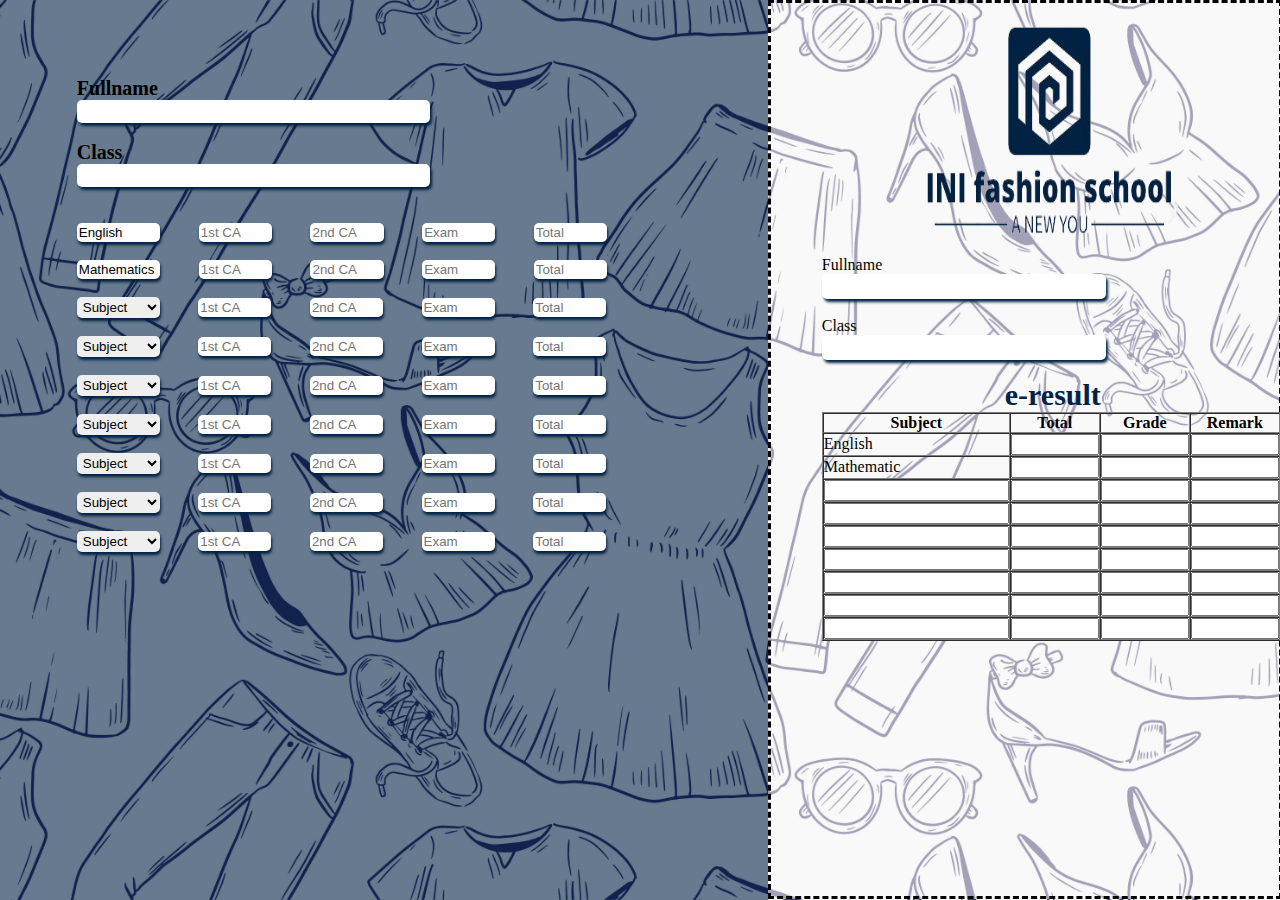
<file: index.html>
<!DOCTYPE html>
<html lang="en">
<head>
    <meta charset="UTF-8">
    <meta name="viewport" content="width=device-width, initial-scale=1.0">
    <title>Ini_Uni </title>
    <link rel="stylesheet" href="style.css">
    <script src="result.js" type="text/javascript"></script>
    <link rel="shortcut icon" href="img/Screenshot_2025-04-05_182904-removebg-preview.png" type="image/x-icon">
</head>
<body>
    <div id="main">

        <div id="left">

        <div id="overlay">

           <form method="post" class="iniforml">
            <label for="name"> <b class="label" >Fullname</b></label><br>
            <input type="text" name="name" id="name" required class="in1" oninput="ini()"><br><br>

            <label for="class"><b class="label" >Class</b></label><br>
            <input type="text" name="class" id="class1" required class="in1" oninput="ini()"><br><br><br>

            <input type="text" name="English" id="English" value="English" class="boge" readonly onchange="ini1()"> 
            <input type="number" name="test1" id="test1a" placeholder="1st CA" class="bog a1" oninput="ini1()">
            <input type="number" name="test2" id="test2a" placeholder="2nd CA" class="bog a1" oninput="ini1()">
            <input type="number" name="Exam" id="exam1" placeholder="Exam" class="bog a1" oninput="ini1()">
            <input type="text" name="total" id="total1" placeholder="Total" class="bog a1" oninput="ini1()"><br><br>

            

            <input type="text" name="Mathematics" id="Mathematics" value="Mathematics" class="boge" readonly onchange="ini2()"> 
            <input type="number" name="test1" id="test1b" placeholder="1st CA" class="bog a1" oninput="ini2()">
            <input type="number" name="test2" id="test2b" placeholder="2nd CA" class="bog a1" oninput="ini2()">
            <input type="number" name="Exam" id="exam2" placeholder="Exam" class="bog a1" oninput="ini2()">
            <input type="text" name="total" id="total2" placeholder="Total" class="bog a1" oninput="ini2()"><br><br>

            <select name="subject3" id="subject3" class="bogs" onclick="ini3()">
                <option value="">Subject</option>
                <option value="Biology">Biology</option>
                <option value="Physic">Physic</option>
                <option value="Business">Business</option>
                <option value="Civic">Civic</option>
                <option value="Economics">Economics</option>
                <option value="Chemistry">Chemistry</option>
                <option value="Geography">Geography</option>
            </select>

            <input type="number" name="test1" id="test1c" placeholder="1st CA" class="bog a1" oninput="ini3()">
            <input type="number" name="test2" id="test2c" placeholder="2nd CA" class="bog a1" oninput="ini3()">
            <input type="number" name="Exam" id="exam3" placeholder="Exam" class="bog a1" oninput="ini3()">
            <input type="text" name="total" id="total3" placeholder="Total" class="bog a1" oninput="ini3()"><br><br>
            
            <select name="subject" id="subject4" class="bogs" onclick="ini4()">
                <option value="">Subject</option>
                <option value="Biology">Biology</option>
                <option value="Physic">Physic</option>
                <option value="Business">Business</option>
                <option value="Civic">Civic</option>
                <option value="Economics">Economics</option>
                <option value="Chemistry">Chemistry</option>
                <option value="Geography">Geography</option>
            </select>

            <input type="number" name="test1" id="test1d" placeholder="1st CA" class="bog a1" oninput="ini4()">
            <input type="number" name="test2" id="test2d" placeholder="2nd CA" class="bog a1" oninput="ini4()">
            <input type="number" name="Exam" id="exam4" placeholder="Exam" class="bog a1" oninput="ini4()">
            <input type="text" name="total" id="total4" placeholder="Total" class="bog a1" oninput="ini4()"><br><br>
            
            <select name="subject" id="subject5" class="bogs" onclick="ini5()">
                <option value="">Subject</option>
                <option value="Biology">Biology</option>
                <option value="Physic">Physic</option>
                <option value="Business">Business</option>
                <option value="Civic">Civic</option>
                <option value="Economics">Economics</option>
                <option value="Chemistry">Chemistry</option>
                <option value="Geography">Geography</option>
            </select>

            <input type="number" name="test1" id="test1e" placeholder="1st CA" class="bog a1" oninput="ini5()">
            <input type="number" name="test2" id="test2e" placeholder="2nd CA" class="bog a1" oninput="ini5()">
            <input type="number" name="Exam" id="exam5" placeholder="Exam" class="bog a1" oninput="ini5()">
            <input type="text" name="total" id="total5" placeholder="Total" class="bog a1" oninput="ini5()"><br><br>
            
            <select name="subject" id="subject6" class="bogs" onclick="ini6()">
                <option value="">Subject</option>
                <option value="Biology">Biology</option>
                <option value="Physic">Physic</option>
                <option value="Business">Business</option>
                <option value="Civic">Civic</option>
                <option value="Economics">Economics</option>
                <option value="Chemistry">Chemistry</option>
                <option value="Geography">Geography</option>
            </select>

            <input type="number" name="test1" id="test1f" placeholder="1st CA" class="bog a1" oninput="ini6()">
            <input type="number" name="test2" id="test2f" placeholder="2nd CA" class="bog a1" oninput="ini6()">
            <input type="number" name="Exam" id="exam6" placeholder="Exam" class="bog a1" oninput="ini6()">
            <input type="text" name="total" id="total6" placeholder="Total" class="bog a1" oninput="ini6()"><br><br>
            
            <select name="subject" id="subject7" class="bogs" onclick="ini7()">
                <option value="">Subject</option>
                <option value="Biology">Biology</option>
                <option value="Physic">Physic</option>
                <option value="Business">Business</option>
                <option value="Civic">Civic</option>
                <option value="Economics">Economics</option>
                <option value="Chemistry">Chemistry</option>
                <option value="Geography">Geography</option>
            </select>

            <input type="number" name="test1" id="test1g" placeholder="1st CA" class="bog a1" oninput="ini7()">
            <input type="number" name="test2" id="test2g" placeholder="2nd CA" class="bog a1" oninput="ini7()">
            <input type="number" name="Exam" id="exam7" placeholder="Exam" class="bog a1" oninput="ini7()">
            <input type="text" name="total" id="total7" placeholder="Total" class="bog a1" oninput="ini7()"><br><br>
            
            <select name="subject" id="subject8" class="bogs" onclick="ini8()">
                <option value="">Subject</option>
                <option value="Biology">Biology</option>
                <option value="Physic">Physic</option>
                <option value="Business">Business</option>
                <option value="Civic">Civic</option>
                <option value="Economics">Economics</option>
                <option value="Chemistry">Chemistry</option>
                <option value="Geography">Geography</option>
            </select>

            <input type="number" name="test1" id="test1h" placeholder="1st CA" class="bog a1" oninput="ini8()">
            <input type="number" name="test2" id="test2h" placeholder="2nd CA" class="bog a1" oninput="ini8()">
            <input type="number" name="Exam" id="exam8" placeholder="Exam" class="bog a1" oninput="ini8()">
            <input type="text" name="total" id="total8" placeholder="Total" class="bog a1" oninput="ini8()"><br><br>
            
            <select name="subject" id="subject9" class="bogs" onclick="ini9()">
                <option value="">Subject</option>
                <option value="Biology">Biology</option>
                <option value="Physic">Physic</option>
                <option value="Business">Business</option>
                <option value="Civic">Civic</option>
                <option value="Economics">Economics</option>
                <option value="Chemistry">Chemistry</option>
                <option value="Geography">Geography</option>
            </select>

            <input type="number" name="test1" id="test1i" placeholder="1st CA" class="bog a1" oninput="ini9()">
            <input type="number" name="test2" id="test2i" placeholder="2nd CA" class="bog a1" oninput="ini9()">
            <input type="number" name="Exam" id="exam9" placeholder="Exam" class="bog a1" oninput="ini9()">
            <input type="text" name="total" id="total9" placeholder="Total" class="bog a1" oninput="ini9()"><br><br>
         </form>

        </div>
            

        </div>

        <div id="right">
            <!-- <h3>demo</h3>
            <span onclick="clearInterval(pre)"></span> -->
            <img src="img/Screenshot_2025-04-05_182904-removebg-preview.png" alt="" class="logo">
            <form method="post" class="iniformR">
                <label for="resultfullname">Fullname</label><br>
                <input type="text" name="fullname" id="resultfullname"required class="ryt" readonly ><br><br>

                <label for="resultclass">Class</label><br>
                <input type="text" name="class" id="resultclass" required class="ryt" readonly><br><br>

                <span class="eresult"><b>e-result</b></span><br>

                <table border="1" id="table" cellpadding="0" cellspacing="0">
                    <tr class="">
                        <th>Subject</th>
                        <th>Total</th>
                        <th>Grade</th>
                        <th>Remark</th>
                    </tr>

                    <tr>
                        <td class="bod">English</td>
                        <td><input type="text" name="markl" id="mark1" class="bod"readonly></td>
                        <td><input type="text" name="grade" id="grade1" class="bod"readonly></td>
                        <td><input type="text" name="remark" id="remark1" class="bod"readonly></td>

                        

                    </tr>
                    <tr>
                        <td class="bod">Mathematic</td>
                        <td><input type="text" name="mark" id="mark2" class="bod"readonly ></td>
                        <td><input type="text" name="grade" id="grade2" class="bod"readonly></td>
                        <td><input type="text" name="remark" id="remark2" class="bod"readonly></td>

                    </tr>
                    <tr>
                        <td class="bod"><input type="text" name="subject" id="subject3c" readonly></td>
                        <td><input type="text" name="mark" id="mark3" class="bod"readonly ></td>
                        <td><input type="text" name="grade" id="grade3" class="bod"readonly></td>
                        <td><input type="text" name="remark" id="remark3" class="bod"readonly></td>

                    </tr>
                    <tr>
                        <td class="bod"><input type="text" name="subject" id="subject4d" readonly></td>
                        <td><input type="text" name="mark" id="mark4" class="bod"readonly ></td>
                        <td><input type="text" name="grade" id="grade4" class="bod"readonly></td>
                        <td><input type="text" name="remark" id="remark4" class="bod"readonly></td>

                    </tr>
                    <tr>
                        <td class="bod"><input type="text" name="subject" id="subject5e" readonly></td>
                        <td><input type="text" name="mark" id="mark5" class="bod"readonly ></td>
                        <td><input type="text" name="grade" id="grade5" class="bod"readonly></td>
                        <td><input type="text" name="remark" id="remark5" class="bod"readonly></td>

                    </tr>
                    <tr>
                        <td class="bod"><input type="text" name="subject" id="subject6f" readonly></td>
                        <td><input type="text" name="mark" id="mark6" class="bod"readonly ></td>
                        <td><input type="text" name="grade" id="grade6" class="bod"readonly></td>
                        <td><input type="text" name="remark" id="remark6" class="bod"readonly></td>

                    </tr>
                    <tr>
                        <td class="bod"><input type="text" name="subject" id="subject7g" readonly></td>
                        <td><input type="text" name="mark" id="mark7" class="bod"readonly ></td>
                        <td><input type="text" name="grade" id="grade7" class="bod"readonly></td>
                        <td><input type="text" name="remark" id="remark7" class="bod"readonly></td>

                    </tr>
                    <tr>
                        <td class="bod"><input type="text" name="subject" id="subject8h" readonly></td>
                        <td><input type="text" name="mark" id="mark8" class="bod"readonly ></td>
                        <td><input type="text" name="grade" id="grade8" class="bod"readonly></td>
                        <td><input type="text" name="remark" id="remark8" class="bod"readonly></td>

                    </tr>
                    <tr>
                        <td class="bod"><input type="text" name="subject" id="subject9i" readonly></td>
                        <td><input type="text" name="mark" id="mark9" class="bod"readonly ></td>
                        <td><input type="text" name="grade" id="grade9" class="bod"readonly></td>
                        <td><input type="text" name="remark" id="remark9" class="bod"readonly></td>

                    </tr>
                </table>
            </form>

        </div>

    </div>
    
</body>
</html>
</file>
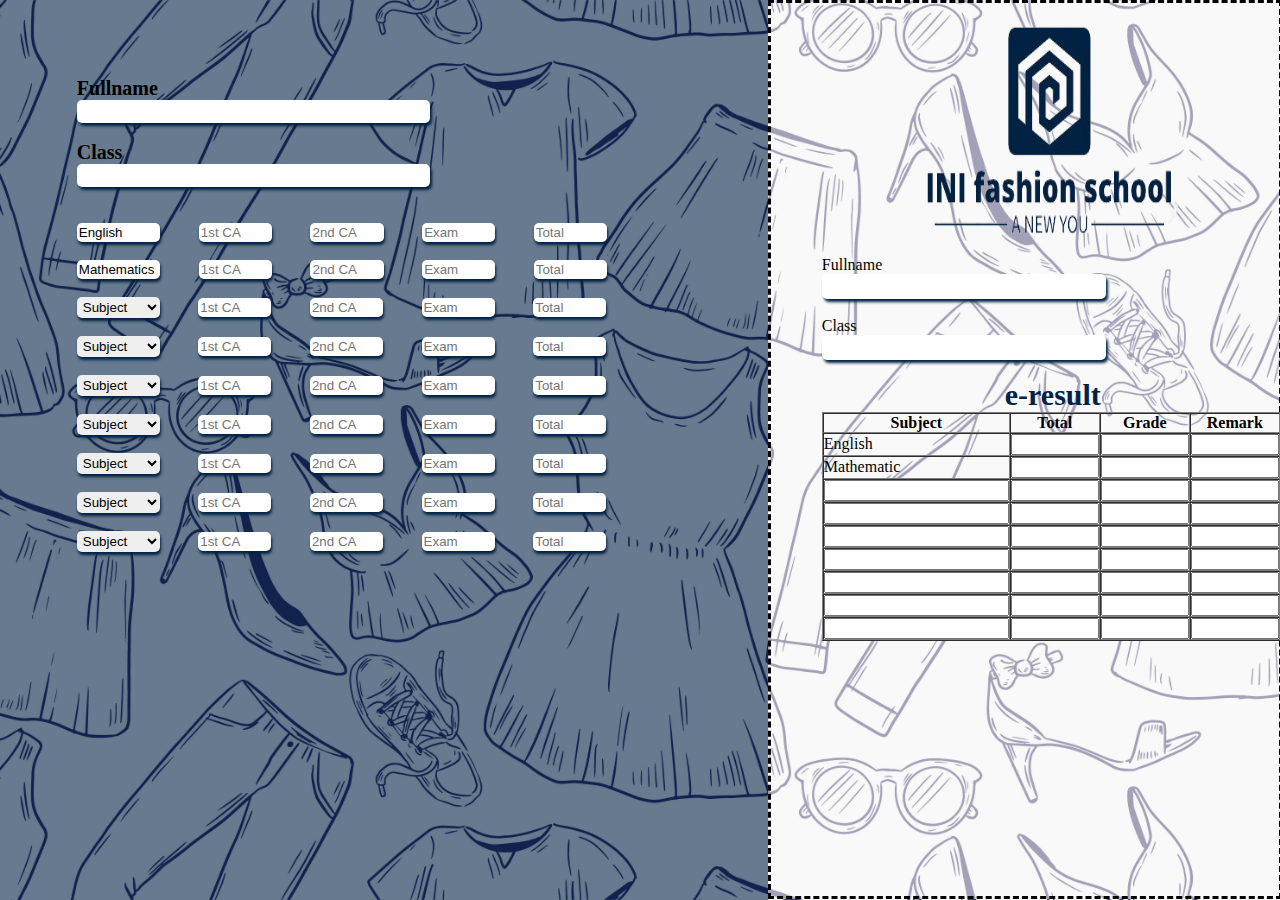
<file: ass.html>
<!DOCTYPE html>
<html lang="en">
<head>
    <meta charset="UTF-8">
    <meta name="viewport" content="width=device-width, initial-scale=1.0">
    <title>Ini_Uni</title>
    <link rel="stylesheet" href="ass.css">
    <script src="ass.js" type="text/javascript"></script>
    <link rel="shortcut icon" href="img/Screenshot_2025-04-05_182904-removebg-preview.png" type="image/x-icon">
</head>
<body>
    <div id="main">

        <div id="left">

        <div id="overlay">

           <form method="post" class="iniforml">
            <label for="name"> <b class="label" >Fullname</b></label><br>
            <input type="text" name="name" id="name" required class="in1" oninput="ini()"><br><br>

            <label for="class"><b class="label" >Class</b></label><br>
            <input type="text" name="class" id="class1" required class="in1" oninput="ini()"><br><br><br>

            <input type="text" name="English" id="English" value="English" class="boge" readonly onchange="ini1()"> 
            <input type="number" name="test1" id="test1a" placeholder="1st CA" class="bog a1" oninput="ini1()">
            <input type="number" name="test2" id="test2a" placeholder="2nd CA" class="bog a1" oninput="ini1()">
            <input type="number" name="Exam" id="exam1" placeholder="Exam" class="bog a1" oninput="ini1()">
            <input type="text" name="total" id="total1" placeholder="Total" class="bog a1" oninput="ini1()"><br><br>

            

            <input type="text" name="Mathematics" id="Mathematics" value="Mathematics" class="boge" readonly onchange="ini2()"> 
            <input type="number" name="test1" id="test1b" placeholder="1st CA" class="bog a1" oninput="ini2()">
            <input type="number" name="test2" id="test2b" placeholder="2nd CA" class="bog a1" oninput="ini2()">
            <input type="number" name="Exam" id="exam2" placeholder="Exam" class="bog a1" oninput="ini2()">
            <input type="text" name="total" id="total2" placeholder="Total" class="bog a1" oninput="ini2()"><br><br>

            <select name="subject3" id="subject3" class="bogs" onclick="ini3()">
                <option value="">Subject</option>
                <option value="Biology">Biology</option>
                <option value="Physic">Physic</option>
                <option value="Business">Business</option>
                <option value="Civic">Civic</option>
                <option value="Economics">Economics</option>
                <option value="Chemistry">Chemistry</option>
                <option value="Geography">Geography</option>
            </select>

            <input type="number" name="test1" id="test1c" placeholder="1st CA" class="bog a1" oninput="ini3()">
            <input type="number" name="test2" id="test2c" placeholder="2nd CA" class="bog a1" oninput="ini3()">
            <input type="number" name="Exam" id="exam3" placeholder="Exam" class="bog a1" oninput="ini3()">
            <input type="text" name="total" id="total3" placeholder="Total" class="bog a1" oninput="ini3()"><br><br>
            
            <select name="subject" id="subject4" class="bogs" onclick="ini4()">
                <option value="">Subject</option>
                <option value="Biology">Biology</option>
                <option value="Physic">Physic</option>
                <option value="Business">Business</option>
                <option value="Civic">Civic</option>
                <option value="Economics">Economics</option>
                <option value="Chemistry">Chemistry</option>
                <option value="Geography">Geography</option>
            </select>

            <input type="number" name="test1" id="test1d" placeholder="1st CA" class="bog a1" oninput="ini4()">
            <input type="number" name="test2" id="test2d" placeholder="2nd CA" class="bog a1" oninput="ini4()">
            <input type="number" name="Exam" id="exam4" placeholder="Exam" class="bog a1" oninput="ini4()">
            <input type="text" name="total" id="total4" placeholder="Total" class="bog a1" oninput="ini4()"><br><br>
            
            <select name="subject" id="subject5" class="bogs" onclick="ini5()">
                <option value="">Subject</option>
                <option value="Biology">Biology</option>
                <option value="Physic">Physic</option>
                <option value="Business">Business</option>
                <option value="Civic">Civic</option>
                <option value="Economics">Economics</option>
                <option value="Chemistry">Chemistry</option>
                <option value="Geography">Geography</option>
            </select>

            <input type="number" name="test1" id="test1e" placeholder="1st CA" class="bog a1" oninput="ini5()">
            <input type="number" name="test2" id="test2e" placeholder="2nd CA" class="bog a1" oninput="ini5()">
            <input type="number" name="Exam" id="exam5" placeholder="Exam" class="bog a1" oninput="ini5()">
            <input type="text" name="total" id="total5" placeholder="Total" class="bog a1" oninput="ini5()"><br><br>
            
            <select name="subject" id="subject6" class="bogs" onclick="ini6()">
                <option value="">Subject</option>
                <option value="Biology">Biology</option>
                <option value="Physic">Physic</option>
                <option value="Business">Business</option>
                <option value="Civic">Civic</option>
                <option value="Economics">Economics</option>
                <option value="Chemistry">Chemistry</option>
                <option value="Geography">Geography</option>
            </select>

            <input type="number" name="test1" id="test1f" placeholder="1st CA" class="bog a1" oninput="ini6()">
            <input type="number" name="test2" id="test2f" placeholder="2nd CA" class="bog a1" oninput="ini6()">
            <input type="number" name="Exam" id="exam6" placeholder="Exam" class="bog a1" oninput="ini6()">
            <input type="text" name="total" id="total6" placeholder="Total" class="bog a1" oninput="ini6()"><br><br>
            
            <select name="subject" id="subject7" class="bogs" onclick="ini7()">
                <option value="">Subject</option>
                <option value="Biology">Biology</option>
                <option value="Physic">Physic</option>
                <option value="Business">Business</option>
                <option value="Civic">Civic</option>
                <option value="Economics">Economics</option>
                <option value="Chemistry">Chemistry</option>
                <option value="Geography">Geography</option>
            </select>

            <input type="number" name="test1" id="test1g" placeholder="1st CA" class="bog a1" oninput="ini7()">
            <input type="number" name="test2" id="test2g" placeholder="2nd CA" class="bog a1" oninput="ini7()">
            <input type="number" name="Exam" id="exam7" placeholder="Exam" class="bog a1" oninput="ini7()">
            <input type="text" name="total" id="total7" placeholder="Total" class="bog a1" oninput="ini7()"><br><br>
            
            <select name="subject" id="subject8" class="bogs" onclick="ini8()">
                <option value="">Subject</option>
                <option value="Biology">Biology</option>
                <option value="Physic">Physic</option>
                <option value="Business">Business</option>
                <option value="Civic">Civic</option>
                <option value="Economics">Economics</option>
                <option value="Chemistry">Chemistry</option>
                <option value="Geography">Geography</option>
            </select>

            <input type="number" name="test1" id="test1h" placeholder="1st CA" class="bog a1" oninput="ini8()">
            <input type="number" name="test2" id="test2h" placeholder="2nd CA" class="bog a1" oninput="ini8()">
            <input type="number" name="Exam" id="exam8" placeholder="Exam" class="bog a1" oninput="ini8()">
            <input type="text" name="total" id="total8" placeholder="Total" class="bog a1" oninput="ini8()"><br><br>
            
            <select name="subject" id="subject9" class="bogs" onclick="ini9()">
                <option value="">Subject</option>
                <option value="Biology">Biology</option>
                <option value="Physic">Physic</option>
                <option value="Business">Business</option>
                <option value="Civic">Civic</option>
                <option value="Economics">Economics</option>
                <option value="Chemistry">Chemistry</option>
                <option value="Geography">Geography</option>
            </select>

            <input type="number" name="test1" id="test1i" placeholder="1st CA" class="bog a1" oninput="ini9()">
            <input type="number" name="test2" id="test2i" placeholder="2nd CA" class="bog a1" oninput="ini9()">
            <input type="number" name="Exam" id="exam9" placeholder="Exam" class="bog a1" oninput="ini9()">
            <input type="text" name="total" id="total9" placeholder="Total" class="bog a1" oninput="ini9()"><br><br>
         </form>

        </div>
            

        </div>

        <div id="right">
            <!-- <h3>demo</h3>
            <span onclick="clearInterval(pre)"></span> -->
            <img src="img/Screenshot_2025-04-05_182904-removebg-preview.png" alt="" class="logo">
            <form method="post" class="iniformR">
                <label for="resultfullname">Fullname</label><br>
                <input type="text" name="fullname" id="resultfullname"required class="ryt" readonly ><br><br>

                <label for="resultclass">Class</label><br>
                <input type="text" name="class" id="resultclass" required class="ryt" readonly><br><br>

                <span class="eresult"><b>e-result</b></span><br>

                <table border="1" id="table" cellpadding="0" cellspacing="0">
                    <tr class="">
                        <th>Subject</th>
                        <th>Total</th>
                        <th>Grade</th>
                        <th>Remark</th>
                    </tr>

                    <tr>
                        <td class="bod">English</td>
                        <td><input type="text" name="markl" id="mark1" class="bod"readonly></td>
                        <td><input type="text" name="grade" id="grade1" class="bod"readonly></td>
                        <td><input type="text" name="remark" id="remark1" class="bod"readonly></td>

                        

                    </tr>
                    <tr>
                        <td class="bod">Mathematic</td>
                        <td><input type="text" name="mark" id="mark2" class="bod"readonly ></td>
                        <td><input type="text" name="grade" id="grade2" class="bod"readonly></td>
                        <td><input type="text" name="remark" id="remark2" class="bod"readonly></td>

                    </tr>
                    <tr>
                        <td class="bod"><input type="text" name="subject" id="subject3c" readonly></td>
                        <td><input type="text" name="mark" id="mark3" class="bod"readonly ></td>
                        <td><input type="text" name="grade" id="grade3" class="bod"readonly></td>
                        <td><input type="text" name="remark" id="remark3" class="bod"readonly></td>

                    </tr>
                    <tr>
                        <td class="bod"><input type="text" name="subject" id="subject4d" readonly></td>
                        <td><input type="text" name="mark" id="mark4" class="bod"readonly ></td>
                        <td><input type="text" name="grade" id="grade4" class="bod"readonly></td>
                        <td><input type="text" name="remark" id="remark4" class="bod"readonly></td>

                    </tr>
                    <tr>
                        <td class="bod"><input type="text" name="subject" id="subject5e" readonly></td>
                        <td><input type="text" name="mark" id="mark5" class="bod"readonly ></td>
                        <td><input type="text" name="grade" id="grade5" class="bod"readonly></td>
                        <td><input type="text" name="remark" id="remark5" class="bod"readonly></td>

                    </tr>
                    <tr>
                        <td class="bod"><input type="text" name="subject" id="subject6f" readonly></td>
                        <td><input type="text" name="mark" id="mark6" class="bod"readonly ></td>
                        <td><input type="text" name="grade" id="grade6" class="bod"readonly></td>
                        <td><input type="text" name="remark" id="remark6" class="bod"readonly></td>

                    </tr>
                    <tr>
                        <td class="bod"><input type="text" name="subject" id="subject7g" readonly></td>
                        <td><input type="text" name="mark" id="mark7" class="bod"readonly ></td>
                        <td><input type="text" name="grade" id="grade7" class="bod"readonly></td>
                        <td><input type="text" name="remark" id="remark7" class="bod"readonly></td>

                    </tr>
                    <tr>
                        <td class="bod"><input type="text" name="subject" id="subject8h" readonly></td>
                        <td><input type="text" name="mark" id="mark8" class="bod"readonly ></td>
                        <td><input type="text" name="grade" id="grade8" class="bod"readonly></td>
                        <td><input type="text" name="remark" id="remark8" class="bod"readonly></td>

                    </tr>
                    <tr>
                        <td class="bod"><input type="text" name="subject" id="subject9i" readonly></td>
                        <td><input type="text" name="mark" id="mark9" class="bod"readonly ></td>
                        <td><input type="text" name="grade" id="grade9" class="bod"readonly></td>
                        <td><input type="text" name="remark" id="remark9" class="bod"readonly></td>

                    </tr>
                </table>
            </form>

        </div>

    </div>
    
</body>
</html>
</file>
<file: style.css>
body{
    font-family: calibri;
}
#main{
    top: 0;
    left: 0;
    width: 100%;
    height: 100%;
    position: absolute;
    /* background-color: whitesmoke; */
    background-image: url(img/9782010.jpg);
    background-size: cover;
}
#left{
   
    width: 60%;
    height: 100%;
    position: absolute;
    /* background-image: url(img/9782010.jpg); */
    background-color: rgba(2, 34, 69, 0.6);
    background-size: cover;
}
/* #overlay{
    width: 100%;
    height: 100%;
    position: absolute;
    background-color: rgba(2, 34, 69, 0.6);
    background-size: cover;
} */
#right{
    width: 39.7%;
    height: 99.2%;
    position: absolute;
    background-color: rgba(245, 245, 245, 0.6);
    /* background-color: whitesmoke; */
    background-size: cover;
    margin-left: 60%;
    border: dashed;
   
}
.bog{
    padding: 2px;
    width: 10%;
    border-radius: 5px;
    border: 0 solid;
    box-shadow: 1px 3px 3px #022245;
}
.boge{
    padding: 2px;
    width: 11.5%;
    border-radius: 5px;
    border: 0 solid;
    box-shadow: 1px 3px 3px #022245;
}
.label{
    font-size: 20px;
}
.bogs{
    padding: 2px;
    width: 12%;
    border-radius: 5px;
    border: 0 solid;
    box-shadow: 1px 3px 3px #022245;
    
}

.iniforml{
    margin-top: 10%;
    margin-left: 10%;
}
.iniformR{
    margin-top: 2%;
    margin-left: 10%;
}
.a1{
    margin-left: 5%;

}
.in1{
    padding: 4px;
    width: 50%;
   border-radius: 5px;
   border: 0, solid;
   box-shadow: 2px 3px 3px #022245;
   
}
.bod{
    width: 80px;
   
}
.logo{
    height: 25%;
    margin-top: 3%;
    margin-left: 30%;
    width: 50%;
}
.eresult{
    margin-left: 40%;
    color: #022245;
    font-size: 30px;
}
.ryt{
    padding: 5px;
    width: 60%;
    border: 0 solid;
    border-radius: 5px;
    box-shadow: 2px 3px 3px #022245;
}
</file>
<file: ass.css>
body{
    font-family: calibri;
}
#main{
    top: 0;
    left: 0;
    width: 100%;
    height: 100%;
    position: absolute;
    /* background-color: whitesmoke; */
    background-image: url(img/9782010.jpg);
    background-size: cover;
}
#left{
   
    width: 60%;
    height: 100%;
    position: absolute;
    /* background-image: url(img/9782010.jpg); */
    background-color: rgba(2, 34, 69, 0.6);
    background-size: cover;
}
/* #overlay{
    width: 100%;
    height: 100%;
    position: absolute;
    background-color: rgba(2, 34, 69, 0.6);
    background-size: cover;
} */
#right{
    width: 39.7%;
    height: 99.2%;
    position: absolute;
    background-color: rgba(245, 245, 245, 0.6);
    /* background-color: whitesmoke; */
    background-size: cover;
    margin-left: 60%;
    border: dashed;
   
}
.bog{
    padding: 2px;
    width: 10%;
    border-radius: 5px;
    border: 0 solid;
    box-shadow: 1px 3px 3px #022245;
}
.boge{
    padding: 2px;
    width: 11.5%;
    border-radius: 5px;
    border: 0 solid;
    box-shadow: 1px 3px 3px #022245;
}
.label{
    font-size: 20px;
}
.bogs{
    padding: 2px;
    width: 12%;
    border-radius: 5px;
    border: 0 solid;
    box-shadow: 1px 3px 3px #022245;
    
}

.iniforml{
    margin-top: 10%;
    margin-left: 10%;
}
.iniformR{
    margin-top: 2%;
    margin-left: 10%;
}
.a1{
    margin-left: 5%;

}
.in1{
    padding: 4px;
    width: 50%;
   border-radius: 5px;
   border: 0, solid;
   box-shadow: 2px 3px 3px #022245;
   
}
.bod{
    width: 80px;
   
}
.logo{
    height: 25%;
    margin-top: 3%;
    margin-left: 30%;
    width: 50%;
}
.eresult{
    margin-left: 40%;
    color: #022245;
    font-size: 30px;
}
.ryt{
    padding: 5px;
    width: 60%;
    border: 0 solid;
    border-radius: 5px;
    box-shadow: 2px 3px 3px #022245;
}
</file>
